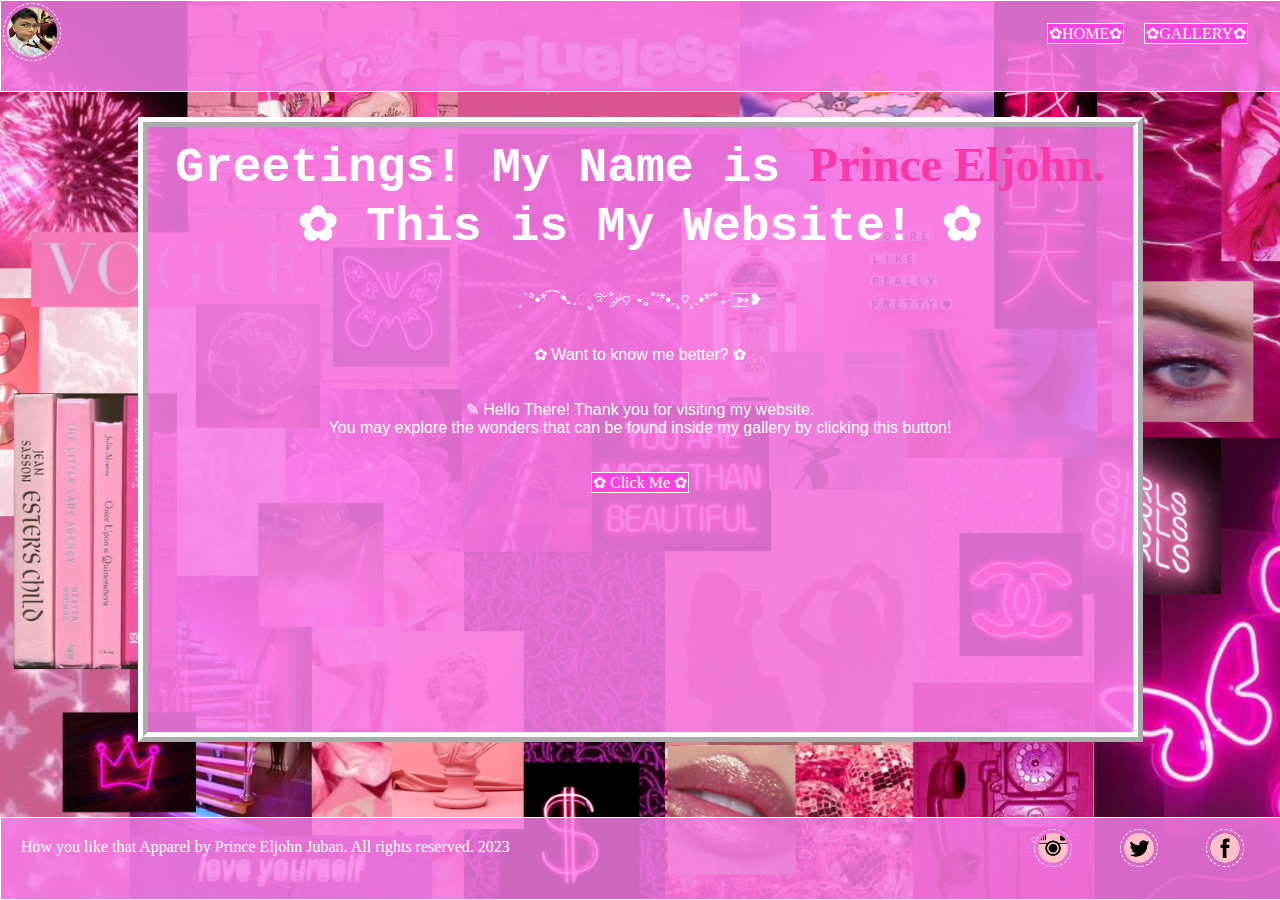
<file: index.html>
<!DOCTYPE html>
<html lang="en">
<head>
    <meta charset="UTF-8">
    <meta name="viewport" content="width=device-width, initial-scale=1.0">
    <title>My Website</title>

    <link rel="stylesheet" href="style.css">

</head>
<body>  
    <div class="firstpage">
        <div class="navbar">
            <div class="logo">
                <img class="circle" src="logo.jpg" height="50px" width="50px">
            </div>
            <div class="box">
                <div id="links"><a href="index.html">✿HOME✿</a></div>
                <div id="links"><a href="index2.html">✿GALLERY✿</a></div>
            </div>
        </div>
         <center>
            <div class="banner">
                <div class="heading">
                    <h1 class="font"> Greetings! My Name is </h1>
                    <h1 class="name"><span title="👁👄👁">Prince Eljohn.</span></h1>
                    <h1 class="font"><br>✿ This is My Website! ✿</h1>
                </div>
                <div class="paragraph">
                    <p>
                       <br><br> ˏˋ°•*⁀➷.ೃ࿐˚ ༘♡ ⋆｡˚'*•.¸♡¸.•*'˚₊· ͟͟͞͞➳❥
                    </p>
                    <p>
                        <br><br>✿ Want to know me better? ✿<br><br><br> <p>✎ Hello There! Thank you for visiting my website.</p>You may explore the wonders that can be found inside my gallery by clicking this button!
                   
                </div>
                
                    <div class="link">
                        <br> <br><div id="links"><a href="index2.html">✿ Click Me ✿</a></div>
                    </div>
            
            </div>
         </center>
        
         <div class="footer">
            <div class="credits">
                <p>How you like that Apparel by Prince Eljohn Juban. All rights reserved. 2023</p>
            </div>
            <div class="socmed">
                <div class="links2">
                    <a href="https://www.facebook.com/princeeljohn.juban/">
                        <img class="circle" src="pink fb.png" alt="Facebook" height="30px" width="30px">
                    </a>
                </div>
               <div class="links2">
                    <a href="https://twitter.com/eljohnswag">
                        <img class="circle" src="pink twt.png" alt="Twitter" height="30px" width="30px">
                    </a>
               </div>
                <div class="links2">
                    <a href="https://www.instagram.com/eljohnswag/">
                        <img class="circle" src="pink ig.png" alt="Instagram" height="30px" width="30px">
                    </a>
                </div>
         </div>
    </div>         
    
</body>
</html>
</file>
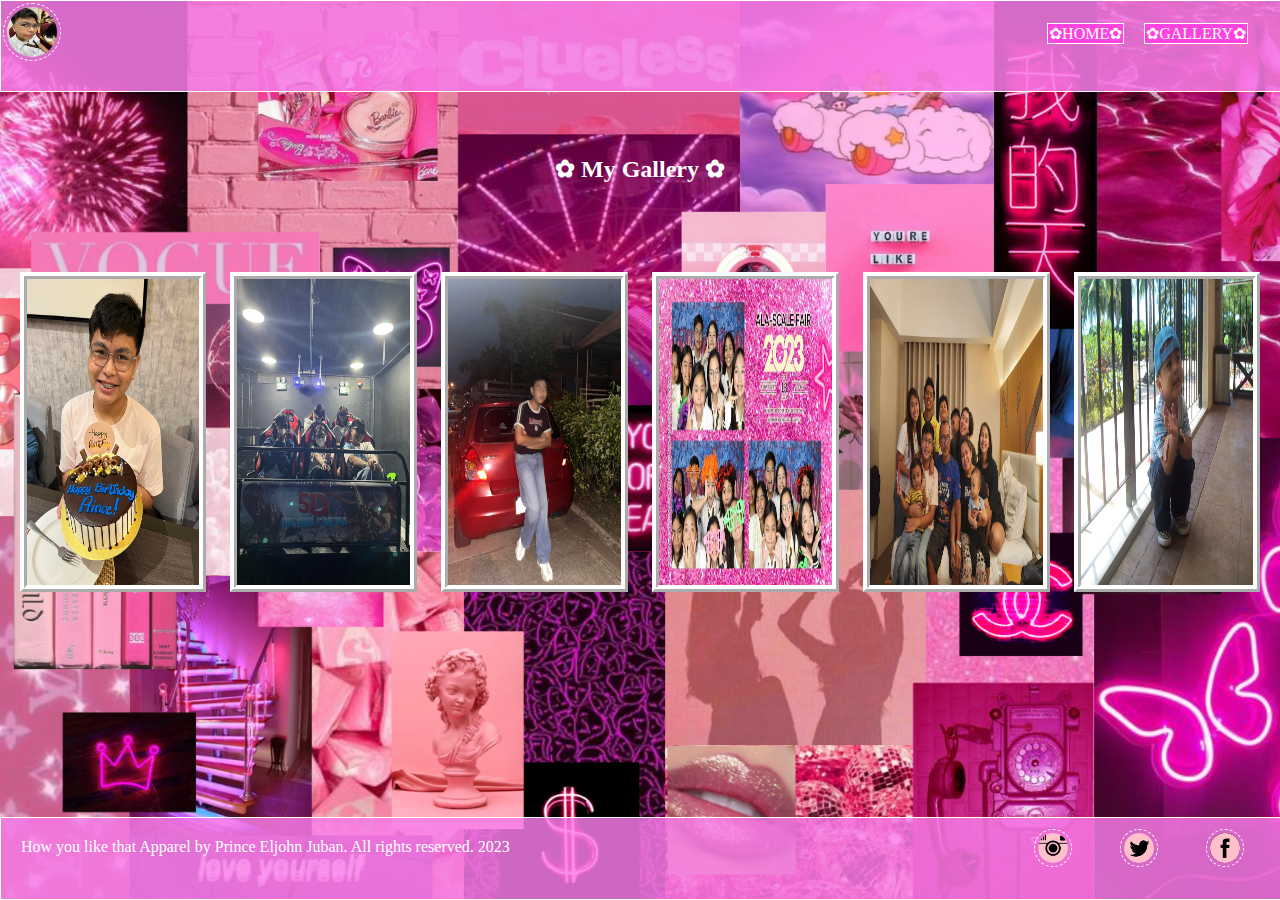
<file: index2.html>
<!DOCTYPE html>
<html lang="en">
<head>
    <meta charset="UTF-8">
    <meta name="viewport" content="width=device-width, initial-scale=1.0">
    <title>My Website</title>

    <link rel="stylesheet" href="style.css">

</head>
<body>  
    <div class="firstpage">
        <div class="navbar">
            <div class="logo">
                <img class="circle" src="logo.jpg" height="50px" width="50px">
            </div>
            <div class="box">
                <div id="links"><a href="index.html">✿HOME✿</a></div>
                <div id="links"><a href="gallery.html">✿GALLERY✿</a></div>
            </div>
        </div>
        <div class="gallery">
            <center>
                <h2>✿ My Gallery ✿</h2>
            </center>
            <center>
            <div class="images">
                <div class="pics">
                    <div class="pix">
                        <img src="pic1.jpg" title="This picture was taken on my 15th Birthday">
                        <img src="pic2.jpg" title="My Digos City BFF'S.">
                        <img src="pic3.jpg" title="Istitik picture kunuhay.">
                    </div>
                    <div class="pix">
                        <img src="pic4.jpg" title="My Pisay Besties!">
                        <img src="pic5.jpg" title="My Family is My Home.">
                        <img src="pic6.jpg" title="A baby picture of me.">
                    </div>
                </div>
            </div>
        </center>
        </div> 

        <div class="footer">
            <div class="credits">
                <p>How you like that Apparel by Prince Eljohn Juban. All rights reserved. 2023</p>
            </div>
            <div class="socmed">
                <div class="links2">
                    <a href="https://www.facebook.com/princeeljohn.juban/">
                        <img class="circle" src="pink fb.png" alt="Facebook" height="30px" width="30px">
                    </a>
                </div>
               <div class="links2">
                    <a href="https://twitter.com/eljohnswag">
                        <img class="circle" src="pink twt.png" alt="Twitter" height="30px" width="30px">
                    </a>
               </div>
                <div class="links2">
                    <a href="https://www.instagram.com/eljohnswag/">
                        <img class="circle" src="pink ig.png" alt="Instagram" height="30px" width="30px">
                    </a>
                </div>
         </div>
    </div>            
    
</body>
</html>
</body>
</html>
</file>
<file: style.css>
* {
    margin: 0;
    padding: 0;
}

.firstpage{
    background-image: url(pink\ bg4.png);
    background-size: cover;
    height: 100vh;
    width: 100vw;
    background-position: center;
    background-repeat: no-repeat;
}

.navbar{
    background-color:rgba(248, 125, 232, 0.856);
    border: solid rgb(255, 255, 255) 1px;
    height: 10vh;
    width: 100vw;
}

.logo{
    float:left;
    padding:2px;
}

#links a{
    text-decoration: none;
    border: rgb(255, 255, 255) solid 1px;
    font-family: Cambria, Cochin, Georgia, Times, 'Times New Roman', serif;
    margin: 10px;
    padding: 1px;
    color: rgb(255, 255, 255);
    transition: .4s;
    background-color: rgb(255, 67, 224);
}

.box{
    padding: 23px;
    display: inline-flex;
    float:right;
    font-family: 'Courier New', Courier, monospace;
}

#links a:hover{opacity: .25; transition: .4s;}

.banner{ 
    background-color: rgba(248, 125, 232, 0.863);
    border: ridge white 10px;
    font-family: 'Courier New', Courier, monospace;
    display:inline;
    margin: 25px;
    padding:10px;
    position: absolute;
    left: 12.5vh;
    right: 12.5vh;
    height: 65vh;
    align-items: center;
}
.heading{
    font-size:x-large;
    font-family: 'Courier New', Courier, monospace;
}
.name{
    display: inline;
    color:rgb(247, 58, 168);
    font-style: unset;
    font-family: cursive;
}
.font{
    display: inline;
    color:rgb(255, 255, 255);
}
.paragraph{
    color:rgb(255, 255, 255);
    font-family: 'Gill Sans', 'Gill Sans MT', Calibri, 'Trebuchet MS', sans-serif;
}

.footer{
    position: absolute;
    bottom: 0vh;
    left: 0vw;
    background-color:rgba(248, 125, 232, 0.829);
    border: white solid 1px;
    height: 9vh;
    width: 100vw;
    
}
.credits{
    padding: 10px;
    margin: 10px;
    color:white;
    float:left;
}

.links2{
    display:inline;
}
.links2 a{
    float:right;
    text-decoration: none;
    margin: 10px;
    padding: 1px;
    opacity: 1;
    transition: .4s;
    height:5vh;
    width: 5vw;
}
.links2 a:hover{opacity: .25; transition: .4s;}

.circle{
    border-radius: 75%;
    border:white dashed 1px;
    padding:3px;
}

.gallery{
    font-family: cursive;
    color: white;
    width: 100vw;
    margin-top: 7vh;
}

h2{
    font-size: x-large;
    width: 50vw;
    height: 3vh;
}

.images{
    height:215px;
    width:200px;
    display:inline;
}

.pix{
    display: inline;
    flex-wrap: wrap;
    justify-content: center;
}

.pics img {
    margin: 10px;
    margin-top: 10vh;
    width: 13.5vw;
    height: 34vh;
    border: 7px ridge white; 
}
</file>
